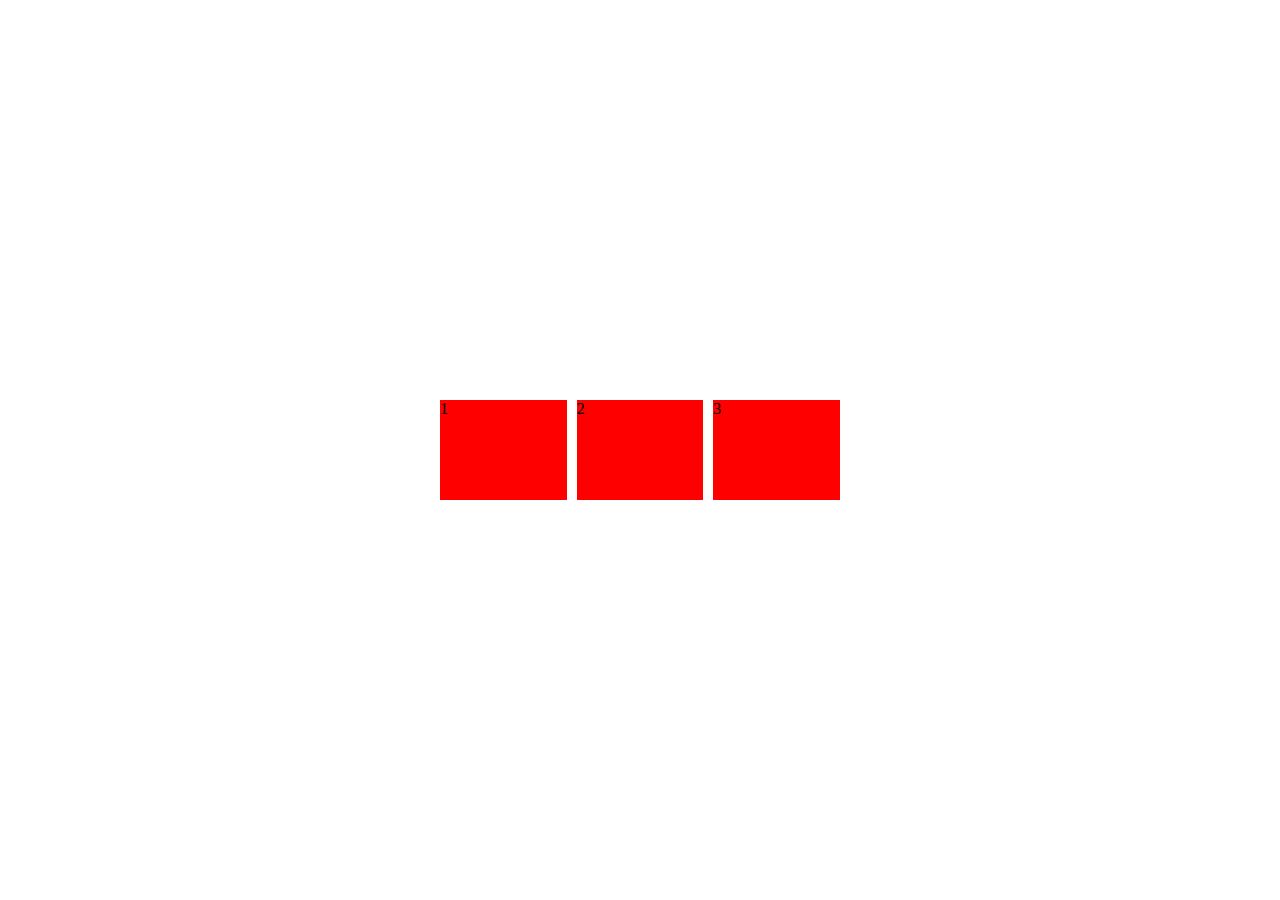
<file: 01-CSS-SCSS/02-FlexBox/index.html>
<!DOCTYPE html>
<html lang="en">

<head>
    <meta charset="UTF-8">
    <meta name="viewport" content="width=device-width, initial-scale=1.0">
    <title>FlexBox</title>
    <link rel="stylesheet" href="./style.css">
</head>

<body>
    <main>
        <div class="flex">
            <div class="item">1</div>
            <div class="item">2</div>
            <div class="item">3</div>

        </div>
    </main>
</body>

</html>
</file>
<file: 01-CSS-SCSS/02-FlexBox/style.css>
*,
*::before,
*::after {
  margin: 0;
  padding: 0;
  box-sizing: border-box;
}

body {
  width: 100vw;
  height: 100vh;
}

main {
  width: 100%;
  height: 100%;

  display: flex;
  /* by default flex-direction: row; */

  justify-content: center;
  /* works in the direction of flex-direction */

  align-items: center;
  /* works in the opposite direction of flex-direction */
}

.flex {
  width: 400px;
  height: 400px;
  display: flex;

  flex-wrap: wrap;
  /* 
  Wraps all elements in the flex container maintaining the width or height of the flex children.
  */

  justify-content: center;
  align-items: center;
  align-content: center;
  /* if flex-wrap: wrap; then align-content: center helps to center all elements in the flex container  */

  gap: 10px;
  /* adds a gap of 10px between the flex items
  
  gap: 10px 20px;
  means -->
  
  row-gap: 10px; --> add a gap of 10px betwen rows.

  column-gap: 20px; --> add a gap of 20px between columns.
  
  */
}

.flex .item {
  width: 100px;
  height: 100px;
  background-color: red;
  flex: 2 4 50px;
  /* 
  flex: 2 4 50px;
  means -->

  flex-grow: 2; -> grow by 2 with respect to flex-basis.

  flex-shrink: 4; -> shrink by 4 with respect to flex-basis.

  flex-basis: 50px; -> set the basis to 50px
  */

  align-self: flex-start;
  /*
  aligns the flex item at the start of the flex container
  */
}
</file>
